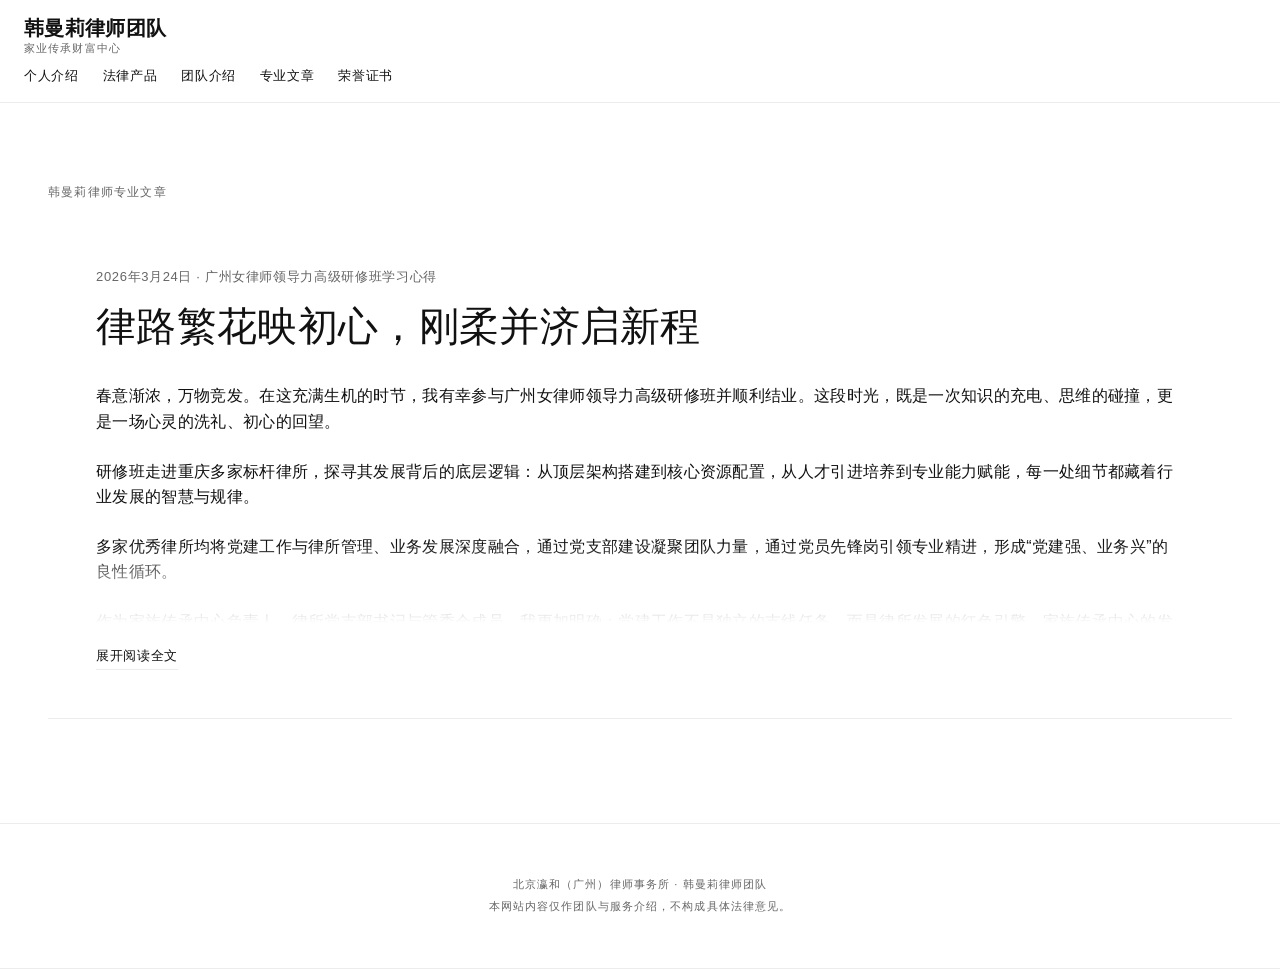
<file: articles.html>
<!doctype html>
<html lang="zh-CN">
  <head>
    <meta charset="UTF-8" />
    <meta name="viewport" content="width=device-width, initial-scale=1" />
    <title>韩曼莉律师专业文章 | 团队</title>
    <link rel="stylesheet" href="styles.css?v=20260625" />
  </head>
  <body>
    <header class="site-header">
      <a class="brand" href="index.html" aria-label="返回首页">
        <span class="brand-mark">瀛和</span>
        <span>
          <strong>韩曼莉律师团队</strong>
          <small>家业传承财富中心</small>
        </span>
      </a>
      <button class="nav-toggle" type="button" aria-expanded="false" aria-controls="primaryNav">
        <span></span>
        <span></span>
        <span></span>
      </button>
      <nav class="top-nav" id="primaryNav" aria-label="主导航">
        <a href="han-manli.html">个人介绍</a>
        <a href="product.html">法律产品</a>
        <a href="team.html">团队介绍</a>
        <a href="articles.html">专业文章</a>
        <a href="certificates.html">荣誉证书</a>
      </nav>
    </header>

    <main id="top">
      <section id="articles" class="section article-section">
        <div class="section-kicker">韩曼莉律师专业文章</div>
        <article class="featured-article">
          <div class="article-head">
            <p>2026年3月24日 · 广州女律师领导力高级研修班学习心得</p>
            <h2>律路繁花映初心，刚柔并济启新程</h2>
          </div>
          <div class="article-body" id="articleBody">
            <p>春意渐浓，万物竞发。在这充满生机的时节，我有幸参与广州女律师领导力高级研修班并顺利结业。这段时光，既是一次知识的充电、思维的碰撞，更是一场心灵的洗礼、初心的回望。</p>
            <p>研修班走进重庆多家标杆律所，探寻其发展背后的底层逻辑：从顶层架构搭建到核心资源配置，从人才引进培养到专业能力赋能，每一处细节都藏着行业发展的智慧与规律。</p>
            <p>多家优秀律所均将党建工作与律所管理、业务发展深度融合，通过党支部建设凝聚团队力量，通过党员先锋岗引领专业精进，形成“党建强、业务兴”的良性循环。</p>
            <p>作为家族传承中心负责人、律所党支部书记与管委会成员，我更加明确：党建工作不是独立的支线任务，而是律所发展的红色引擎。家族传承中心的发展，同样需要党建引领。</p>
            <p>在女性领导力课程中，我对女性律师的专业力量有了更深理解。女性领导力的核心，在于刚柔并济的平衡、多元包容的思维、温润坚定的力量。这种力量用于家族传承服务时，既能坚守原则、严谨务实，也能理解客户的情感需求。</p>
            <p>人工智能、大数据等技术正在改变法律服务行业。从文书起草、案例检索到客户分析、业务拓展，技术赋能让法律服务的效率与质量提升，也要求律师团队持续更新服务方式。</p>
            <p>回顾十九年的律途思考，我将其归纳为“选择、平衡、专注”。从财富传承领域的深耕，到非遗咏春的研习，再到律所党建工作的推进，每一次选择都锚定法治初心，每一次平衡都兼顾责任与担当。</p>
            <p>作为家族传承中心负责人，我们不仅提供财富传承、家族治理的专业方案，更传递对家庭责任、亲情守护与文化传承的价值理念。尤其在特殊人群监护、医疗预嘱、意定监护等领域，我们用专业法律知识为客户的人生全旅程提供保障。</p>
            <p>未来，我将继续以党建为魂、以专业为基、以女性力量为翼，带领家族传承中心完善服务体系，为大湾区家族客户提供更专业、更全面、更有温度的财富传承与家族治理解决方案。</p>
          </div>
          <button class="text-button" type="button" id="toggleArticle" aria-expanded="false">
            展开阅读全文
          </button>
        </article>
      </section>
    </main>

    <footer class="site-footer">
      <p>北京瀛和（广州）律师事务所 · 韩曼莉律师团队</p>
      <p>本网站内容仅作团队与服务介绍，不构成具体法律意见。</p>
    </footer>

    <script src="script.js?v=20260625"></script>
  </body>
</html>
</file>
<file: styles.css>
:root {
  --bg: #ffffff;
  --fg: #111111;
  --line: #111111;
  --accent: #D4AF37; /* 香槟金/高级黄作为点缀 */
  --muted: #666666;
  --font-heading: "Noto Serif SC", "Songti SC", STSong, "Times New Roman", serif;
  --font-body: -apple-system, BlinkMacSystemFont, "Segoe UI", "PingFang SC", "Microsoft YaHei", sans-serif;
  --shadow: none;
}

* {
  box-sizing: border-box;
}

html {
  scroll-behavior: smooth;
}

body {
  margin: 0;
  color: var(--fg);
  background: var(--bg);
  font-family: var(--font-body);
  line-height: 1.6;
  letter-spacing: 0.02em;
}

h1, h2, h3, h4, h5, h6 {
  font-family: var(--font-heading);
  font-weight: 400;
  margin: 0;
}

img {
  display: block;
  max-width: 100%;
}

a {
  color: inherit;
  text-decoration: none;
  transition: opacity 0.2s ease;
}

a:hover {
  opacity: 0.6;
}

.site-header {
  position: sticky;
  top: 0;
  z-index: 20;
  display: flex;
  gap: 16px;
  align-items: center;
  justify-content: space-between;
  padding: 16px 24px;
  background: var(--bg);
  border-bottom: 1px solid rgba(17, 17, 17, 0.08);
}

.brand {
  display: inline-flex;
  align-items: center;
  gap: 12px;
}

.brand-mark {
  display: none; /* Hide the old boxy mark for minimal style */
}

.brand strong {
  display: block;
  font-family: var(--font-heading);
  font-size: 20px;
  line-height: 1.2;
}

.brand small {
  display: block;
  color: var(--muted);
  font-size: 11px;
  text-transform: uppercase;
  letter-spacing: 0.1em;
}

.top-nav {
  display: flex;
  gap: 24px;
}

.top-nav a {
  color: var(--fg);
  font-size: 13px;
  text-transform: uppercase;
  letter-spacing: 0.05em;
}

.nav-toggle {
  display: none;
}

@media (max-width: 900px) {
  .nav-toggle {
    display: grid;
    width: 44px;
    height: 44px;
    place-items: center;
    padding: 0;
    background: transparent;
    border: none;
    cursor: pointer;
    z-index: 30;
  }
  
  .nav-toggle span {
    display: block;
    width: 24px;
    height: 2px;
    background: var(--fg);
    margin: 3px auto;
    transition: transform 0.3s ease, opacity 0.3s ease;
  }
  
  .site-header.nav-open .nav-toggle span:nth-child(1) {
    transform: translateY(8px) rotate(45deg);
  }
  
  .site-header.nav-open .nav-toggle span:nth-child(2) {
    opacity: 0;
  }
  
  .site-header.nav-open .nav-toggle span:nth-child(3) {
    transform: translateY(-8px) rotate(-45deg);
  }
  
  .top-nav {
    position: fixed;
    top: 0;
    left: 0;
    right: 0;
    bottom: 0;
    background: var(--bg);
    flex-direction: column;
    align-items: center;
    justify-content: center;
    gap: 32px;
    opacity: 0;
    visibility: hidden;
    transition: all 0.3s ease;
    z-index: 20;
  }
  
  .site-header.nav-open .top-nav {
    opacity: 1;
    visibility: visible;
  }
  
  .top-nav a {
    font-size: 24px;
  }
}

.hero {
  position: relative;
  min-height: 90vh;
  display: flex;
  align-items: center;
  background: var(--bg);
  border-bottom: 1px solid rgba(17, 17, 17, 0.08);
}

.hero-copy {
  width: 50%;
  padding: 64px 48px;
  border-bottom: 1px solid rgba(17, 17, 17, 0.08);
  height: 100%;
  display: flex;
  flex-direction: column;
  justify-content: center;
}

.hero-media {
  width: 50%;
  height: 100%;
  position: absolute;
  right: 0;
  top: 0;
  bottom: 0;
}

.hero-media img {
  width: 100%;
  height: 100%;
  object-fit: cover;
  
}

.eyebrow,
.section-kicker {
  margin: 0 0 16px;
  font-size: 12px;
  text-transform: uppercase;
  letter-spacing: 0.1em;
  color: var(--muted);
}

.hero h1 {
  font-size: clamp(48px, 8vw, 96px);
  line-height: 1.1;
  letter-spacing: -0.02em;
}

.hero-subtitle {
  max-width: 500px;
  margin: 24px 0 0;
  font-size: 16px;
  color: var(--muted);
}

.hero-actions,
.hero-facts {
  display: flex;
  flex-wrap: wrap;
  gap: 16px;
  margin-top: 48px;
}

.btn {
  display: inline-flex;
  min-height: 44px;
  align-items: center;
  justify-content: center;
  padding: 12px 24px;
  border-bottom: 1px solid rgba(17, 17, 17, 0.08);
  font-size: 13px;
  text-transform: uppercase;
  letter-spacing: 0.05em;
  background: transparent;
  color: var(--fg);
  transition: all 0.3s ease;
}

.btn.primary {
  background: var(--fg);
  color: var(--bg);
}

.btn.primary:hover {
  background: transparent;
  color: var(--fg);
}

.btn.ghost:hover {
  background: var(--fg);
  color: var(--bg);
}

.hero-facts span {
  font-size: 12px;
  text-transform: uppercase;
  letter-spacing: 0.05em;
  color: var(--muted);
}

.hero-facts strong {
  display: block;
  font-family: var(--font-heading);
  font-size: 24px;
  color: var(--fg);
  margin-bottom: 4px;
}

.section {
  padding: 80px 48px;
  border-bottom: 1px solid rgba(17, 17, 17, 0.08);
}

.section h2 {
  font-size: clamp(32px, 5vw, 56px);
  line-height: 1.2;
  margin: 0 0 48px;
}

.section-actions {
  margin-top: 48px;
}

.featured-article {
  background: var(--bg);
  border-bottom: 1px solid rgba(17, 17, 17, 0.08);
  padding: 48px;
  margin-bottom: 24px;
}

.article-head {
  margin-bottom: 32px;
}

.article-head p {
  margin: 0 0 16px;
  color: var(--muted);
  font-size: 13px;
  text-transform: uppercase;
  letter-spacing: 0.05em;
}

.article-head h2 {
  margin: 0;
  font-size: clamp(24px, 4vw, 40px);
}

.article-body {
  max-height: 240px;
  overflow: hidden;
  color: var(--fg);
  transition: max-height 0.4s ease;
  position: relative;
}

.article-body::after {
  content: "";
  position: absolute;
  bottom: 0;
  left: 0;
  right: 0;
  height: 80px;
  background: linear-gradient(to bottom, rgba(255,255,255,0), rgba(255,255,255,1));
  pointer-events: none;
}

.article-body.expanded {
  max-height: 2000px;
}

.article-body.expanded::after {
  display: none;
}

.article-body p {
  margin: 0 0 24px;
}

.text-button {
  display: inline-flex;
  margin-top: 24px;
  padding: 0;
  color: var(--fg);
  background: transparent;
  border: none;
  border-bottom: 1px solid rgba(17, 17, 17, 0.08);
  cursor: pointer;
  font-size: 13px;
  text-transform: uppercase;
  letter-spacing: 0.05em;
  padding-bottom: 4px;
}

.profile-card {
  display: grid;
  grid-template-columns: 1fr 1fr;
  gap: 0;
  background: var(--bg);
  border-bottom: 1px solid rgba(17, 17, 17, 0.08);
}

.profile-image {
  border-bottom: 1px solid rgba(17, 17, 17, 0.08);
}

.profile-image img {
  width: 100%;
  height: 100%;
  object-fit: cover;
  
}

.profile-copy {
  padding: 64px 48px;
}

.profile-cases {
  margin-top: 48px;
  padding-top: 48px;
  border-bottom: 1px solid rgba(17, 17, 17, 0.08);
}

.profile-cases h3 {
  font-size: 24px;
  margin-bottom: 24px;
}

.profile-cases ul {
  list-style: none;
  padding: 0;
  display: flex;
  flex-direction: column;
  gap: 24px;
}

.profile-cases li {
  position: relative;
  padding-top: 16px;
  border-bottom: 1px solid rgba(17, 17, 17, 0.08);
  color: var(--muted);
}

.profile-cases li::before {
  display: none;
}

.profile-cases strong {
  display: block;
  color: var(--fg);
  font-family: var(--font-heading);
  font-size: 18px;
  margin-bottom: 8px;
}

.profile-list {
  display: grid;
  gap: 0;
  margin: 48px 0 0;
  border-bottom: 1px solid rgba(17, 17, 17, 0.08);
}

.profile-list div {
  display: grid;
  grid-template-columns: 120px 1fr;
  gap: 24px;
  padding: 16px 0;
  border-bottom: 1px solid rgba(17, 17, 17, 0.08);
  align-items: baseline;
}

.profile-list dt {
  color: var(--muted);
  font-size: 12px;
  text-transform: uppercase;
  letter-spacing: 0.05em;
}

.profile-list dd {
  margin: 0;
  font-size: 14px;
}

.profile-actions {
  margin-top: 48px;
}

.services-section {
  background: var(--bg);
  color: var(--fg);
}

.services-section h2 {
  color: var(--fg);
}

.service-grid {
  display: flex;
  flex-direction: column;
  gap: 0;
  border-bottom: 1px solid rgba(17, 17, 17, 0.08);
}

.service-card {
  display: grid;
  grid-template-columns: 60px 1fr auto;
  align-items: center;
  padding: 32px 0;
  background: transparent;
  border-bottom: 1px solid rgba(17, 17, 17, 0.08);
  transition: padding-left 0.3s ease;
}

.service-card:hover {
  padding-left: 24px;
}

.service-card span {
  color: var(--muted);
  font-family: var(--font-body);
  font-size: 13px;
}

.service-card h3 {
  margin: 0;
  font-size: 32px;
}

.card-link {
  display: inline-flex;
  margin: 0;
  font-size: 13px;
  text-transform: uppercase;
  letter-spacing: 0.05em;
  border-bottom: 1px solid rgba(17, 17, 17, 0.08);
  padding-bottom: 4px;
}

.aclass-section {
  max-width: none;
  background: var(--panel);
}

.aclass-section > * {
  max-width: 1180px;
  margin-right: auto;
  margin-left: auto;
}

.timeline {
  display: grid;
  grid-template-columns: repeat(4, minmax(0, 1fr));
  gap: 0;
  border-bottom: 1px solid rgba(17, 17, 17, 0.08);
  border-bottom: 1px solid rgba(17, 17, 17, 0.08);
}

.timeline div {
  min-height: 220px;
  padding: 32px;
  border-bottom: 1px solid rgba(17, 17, 17, 0.08);
}

.timeline strong {
  display: block;
  color: var(--fg);
  font-family: var(--font-heading);
  font-size: 24px;
}

.timeline p {
  margin: 16px 0 0;
  color: var(--muted);
}

.credential-layout {
  display: grid;
  grid-template-columns: 1fr 1fr;
  gap: 48px;
  align-items: center;
}

.credential-layout img {
  width: 100%;
  border-bottom: 1px solid rgba(17, 17, 17, 0.08);
  
}

.credential-list {
  display: flex;
  flex-direction: column;
  gap: 0;
  border-bottom: 1px solid rgba(17, 17, 17, 0.08);
}

.credential-list p {
  margin: 0;
  padding: 24px 0;
  background: transparent;
  border-bottom: 1px solid rgba(17, 17, 17, 0.08);
}

.credential-cta {
  justify-self: start;
  margin-top: 32px;
}

.case-grid {
  display: grid;
  grid-template-columns: repeat(3, minmax(0, 1fr));
  gap: 0;
  border-bottom: 1px solid rgba(17, 17, 17, 0.08);
}

.case-grid article {
  padding: 48px;
  background: var(--bg);
  border-bottom: 1px solid rgba(17, 17, 17, 0.08);
  min-height: 220px;
}

.case-grid h3 {
  margin: 0 0 16px;
  color: var(--fg);
  font-size: 24px;
}

.case-grid p {
  margin: 0;
  color: var(--muted);
  font-size: 14px;
}

.team-section {
  background: var(--bg);
}

.team-list {
  display: flex;
  flex-direction: column;
  gap: 0;
  border-bottom: 1px solid rgba(17, 17, 17, 0.08);
}

.team-member {
  display: grid;
  grid-template-columns: 120px 1fr;
  gap: 32px;
  padding: 32px 0;
  background: transparent;
  border: none;
  border-bottom: 1px solid rgba(17, 17, 17, 0.08);
  align-items: center;
}

.team-member.lead {
  grid-column: 1 / -1;
  grid-template-columns: 200px 1fr;
  padding: 48px 0;
}

.team-member img,
.avatar-text {
  width: 100%;
  aspect-ratio: 3/4;
  height: auto;
  object-fit: cover;
  
}

.avatar-text {
  background: var(--bg);
  color: var(--fg);
  border-bottom: 1px solid rgba(17, 17, 17, 0.08);
}

.team-member h3 {
  font-size: 24px;
  margin-bottom: 8px;
}

.team-member.lead h3 {
  font-size: 36px;
}

.team-member p {
  color: var(--muted);
  font-size: 14px;
}

.contact-section {
  padding-bottom: 96px;
}

.contact-panel {
  display: grid;
  grid-template-columns: 1fr 300px;
  gap: 48px;
  padding: 64px 48px;
  color: var(--bg);
  background: var(--fg);
}

.contact-panel h2 {
  color: var(--bg);
}

.contact-panel p {
  margin: 16px 0;
  color: rgba(255, 255, 255, 0.6);
}

.qr-card {
  display: grid;
  gap: 16px;
  justify-items: center;
  align-self: center;
  padding: 24px;
  color: var(--fg);
  background: var(--bg);
}

.qr-card img {
  width: 140px;
  height: 140px;
}

.qr-card span {
  font-size: 12px;
  text-transform: uppercase;
  letter-spacing: 0.05em;
}

.site-footer {
  padding: 48px 48px;
  color: var(--muted);
  background: var(--bg);
  border-bottom: 1px solid rgba(17, 17, 17, 0.08);
  text-align: center;
  font-size: 11px;
  text-transform: uppercase;
  letter-spacing: 0.1em;
}

.site-footer p {
  margin: 4px 0;
}

.sub-hero {
  display: grid;
  min-height: 50vh;
  grid-template-columns: 1fr 400px;
  gap: 0;
  align-items: center;
  padding: 80px 48px;
  color: var(--fg);
  background: var(--bg);
  border-bottom: 1px solid rgba(17, 17, 17, 0.08);
}

.sub-hero h1 {
  font-size: clamp(36px, 6vw, 64px);
  line-height: 1.1;
  margin: 0;
}

.sub-hero p {
  max-width: 600px;
  margin: 24px 0 0;
  color: var(--muted);
  font-size: 16px;
}

.sub-hero img {
  width: 100%;
  height: auto;
  aspect-ratio: 3/4;
  object-fit: cover;
  
}

.product-hero,
.certificate-hero,
.private-hero {
  display: block;
  min-height: auto;
  padding: 120px 48px;
  background: var(--bg);
  color: var(--fg);
  border-bottom: 1px solid rgba(17, 17, 17, 0.08);
}

.product-hero h1,
.certificate-hero h1,
.private-hero h1 {
  color: var(--fg);
}

.detail-grid,
.audience-grid,
.process-list,
.summary-grid {
  display: grid;
  gap: 0;
  border-bottom: 1px solid rgba(17, 17, 17, 0.08);
}

.detail-grid {
  grid-template-columns: repeat(3, minmax(0, 1fr));
}

.detail-grid article,
.audience-grid article,
.process-list article,
.summary-grid article {
  padding: 32px;
  background: var(--bg);
  border-bottom: 1px solid rgba(17, 17, 17, 0.08);
}

.detail-grid h3,
.audience-grid h3,
.process-list h3 {
  margin: 0 0 16px;
  color: var(--fg);
  font-size: 24px;
}

.detail-grid p,
.audience-grid p,
.process-list p {
  margin: 0;
  color: var(--muted);
  font-size: 14px;
}

.role-section,
.scholarship-section,
.appointments-band {
  background: var(--bg);
}

.role-list,
.paper-list {
  display: grid;
  grid-template-columns: repeat(2, minmax(0, 1fr));
  gap: 0;
  border-bottom: 1px solid rgba(17, 17, 17, 0.08);
}

.role-list p,
.paper-list p {
  margin: 0;
  padding: 24px;
  background: var(--bg);
  border-bottom: 1px solid rgba(17, 17, 17, 0.08);
}

.timeline.compact {
  grid-template-columns: repeat(4, minmax(0, 1fr));
}

.audience-grid {
  grid-template-columns: repeat(3, minmax(0, 1fr));
}

.process-section {
  background: var(--bg);
  color: var(--fg);
}

.process-section h2 {
  color: var(--fg);
}

.process-list {
  grid-template-columns: repeat(5, minmax(0, 1fr));
}

.process-list article {
  background: transparent;
  border-color: rgba(17, 17, 17, 0.08);
}

.process-list span {
  color: var(--muted);
  font-family: var(--font-body);
}

.process-list h3 {
  color: var(--fg);
}

.process-list p {
  color: var(--muted);
}

.product-principles {
  margin-top: 48px;
}

.private-map-section {
  color: var(--fg);
  background: var(--bg);
}

.private-map-section h2 {
  color: var(--fg);
}

.private-map {
  display: grid;
  grid-template-columns: repeat(3, minmax(0, 1fr));
  gap: 0;
  border-bottom: 1px solid rgba(17, 17, 17, 0.08);
}

.private-map article {
  min-height: 230px;
  padding: 32px;
  background: transparent;
  border-bottom: 1px solid rgba(17, 17, 17, 0.08);
}

.private-map span {
  color: var(--muted);
  font-family: var(--font-body);
}

.private-map h3 {
  margin: 34px 0 12px;
  color: var(--fg);
  font-size: 24px;
}

.private-map p {
  margin: 0;
  color: var(--muted);
}

.summary-grid {
  grid-template-columns: repeat(3, minmax(0, 1fr));
}

.summary-grid article {
  min-height: 150px;
  display: grid;
  align-content: center;
  gap: 8px;
  text-align: center;
}

.summary-grid strong {
  color: var(--claret);
  font-size: 46px;
  line-height: 1;
}

.summary-grid span {
  color: var(--muted);
}

.combined-links {
  max-width: 860px;
}

.cert-section {
  max-width: none;
}

.cert-section > * {
  max-width: 1180px;
  margin-right: auto;
  margin-left: auto;
}

.certificate-grid {
  display: grid;
  grid-template-columns: repeat(3, minmax(0, 1fr));
  gap: 0;
  border-bottom: 1px solid rgba(17, 17, 17, 0.08);
}

.certificate-card {
  display: grid;
  min-height: 420px;
  background: var(--bg);
  border-bottom: 1px solid rgba(17, 17, 17, 0.08);
  padding: 16px;
}

.cert-visual {
  display: grid;
  min-height: 230px;
  aspect-ratio: 1.32;
  place-items: center;
  background: transparent;
  border-bottom: 1px solid rgba(17, 17, 17, 0.08);
  overflow: hidden;
}

.cert-visual img {
  width: 100%;
  height: 100%;
  object-fit: contain;
}

.cert-placeholder {
  display: grid;
  width: 100%;
  height: 100%;
  place-items: center;
  align-content: center;
  gap: 6px;
  color: var(--fg);
  background: var(--bg);
}

.cert-placeholder strong {
  color: var(--fg);
  font-family: var(--font-heading);
  font-size: 26px;
}

.cert-placeholder span {
  color: var(--muted);
  font-size: 13px;
  text-transform: uppercase;
  letter-spacing: 0.05em;
}

.cert-meta {
  padding: 32px;
}

.cert-meta span,
.cert-badge {
  display: inline-flex;
  margin: 0 6px 16px 0;
  color: var(--muted);
  font-size: 12px;
  text-transform: uppercase;
  letter-spacing: 0.05em;
  font-style: normal;
}

.cert-badge {
  color: var(--fg);
}

.cert-meta h3 {
  margin: 0 0 16px;
  color: var(--fg);
  font-size: 20px;
  line-height: 1.3;
}

.cert-meta p {
  margin: 0 0 24px;
  color: var(--muted);
  font-size: 13px;
  word-break: break-all;
}

.cert-meta a {
  display: inline-flex;
  padding: 0;
  color: var(--fg);
  background: transparent;
  border-bottom: 1px solid rgba(17, 17, 17, 0.08);
  font-size: 13px;
  text-transform: uppercase;
  letter-spacing: 0.05em;
  padding-bottom: 4px;
}

.team-hero-page {
  background:
    linear-gradient(135deg, rgba(17, 24, 32, 0.94), rgba(23, 59, 53, 0.75)),
    var(--deep);
}

.team-switcher {
  display: flex;
  gap: 24px;
  border-bottom: 1px solid rgba(17, 17, 17, 0.08);
  padding: 0 48px;
  overflow-x: auto;
  scrollbar-width: none;
}

.team-switcher::-webkit-scrollbar {
  display: none;
}

.tab-btn {
  background: transparent;
  border: none;
  border-bottom: 1px solid transparent;
  padding: 24px 0;
  cursor: pointer;
  font-size: 14px;
  text-transform: uppercase;
  letter-spacing: 0.05em;
  color: var(--muted);
  margin-bottom: -1px;
  transition: color 0.3s ease;
  white-space: nowrap;
}

.tab-btn:hover {
  color: var(--fg);
}

.tab-btn.is-active {
  color: var(--fg);
  border-bottom-color: var(--fg);
}

.lawyer-editorial-card {
  display: grid;
  grid-template-columns: 1fr 1fr;
  gap: 0;
  border-bottom: 1px solid rgba(17, 17, 17, 0.08);
}

.lawyer-editorial-card:first-child {
  border-top: none;
}

.lawyer-editorial-visual {
  border-bottom: 1px solid rgba(17, 17, 17, 0.08);
  position: relative;
}

.sticky-visual {
  position: sticky;
  top: 65px; /* header height */
  height: calc(100vh - 65px);
  padding: 48px;
  display: flex;
  align-items: center;
  justify-content: center;
}

.sticky-visual img {
  width: 100%;
  height: 100%;
  max-height: 80vh;
  object-fit: cover;
  
}

.lawyer-initials {
  width: 100%;
  height: 100%;
  max-height: 80vh;
  display: grid;
  place-items: center;
  background: var(--bg);
  color: var(--fg);
  border-bottom: 1px solid rgba(17, 17, 17, 0.08);
  font-size: 72px;
  font-family: var(--font-heading);
}

.lawyer-editorial-content {
  padding: 64px 48px;
  background: var(--bg);
}

.lawyer-editorial-header {
  margin-bottom: 48px;
}

.lawyer-editorial-header h2 {
  font-size: clamp(36px, 5vw, 64px);
  line-height: 1.1;
  margin: 0 0 24px;
}

.lawyer-summary {
  font-size: 16px;
  color: var(--muted);
  line-height: 1.8;
  max-width: 600px;
}

.lawyer-facts {
  display: grid;
  gap: 0;
  margin: 48px 0;
  border-bottom: 1px solid rgba(17, 17, 17, 0.08);
}

.lawyer-facts div {
  display: grid;
  grid-template-columns: 120px 1fr;
  gap: 24px;
  padding: 16px 0;
  border-bottom: 1px solid rgba(17, 17, 17, 0.08);
  align-items: baseline;
}

.lawyer-facts dt {
  color: var(--muted);
  font-size: 12px;
  text-transform: uppercase;
  letter-spacing: 0.05em;
}

.lawyer-facts dd {
  margin: 0;
  font-size: 14px;
}

.lawyer-sections {
  display: flex;
  flex-direction: column;
  gap: 48px;
}

.lawyer-sections h3 {
  font-size: 24px;
  margin-bottom: 24px;
}

.lawyer-sections ul {
  list-style: none;
  padding: 0;
  display: flex;
  flex-direction: column;
  gap: 16px;
}

.lawyer-sections li {
  position: relative;
  padding-top: 16px;
  border-bottom: 1px solid rgba(17, 17, 17, 0.08);
  color: var(--muted);
}

.lawyer-actions {
  margin-top: 64px;
}

@media (max-width: 900px) {
  .lawyer-editorial-card {
    grid-template-columns: 1fr;
  }
  
  .lawyer-editorial-visual {
    border-right: none;
    border-bottom: 1px solid rgba(17, 17, 17, 0.08);
  }
  
  .sticky-visual {
    position: relative;
    top: 0;
    height: auto;
    padding: 24px;
  }
  
  .sticky-visual img,
  .lawyer-initials {
    aspect-ratio: 3/4;
    height: auto;
  }
  
  .lawyer-editorial-content {
    padding: 32px 24px;
  }
}

.mobile-cta {
  position: fixed;
  right: 12px;
  bottom: max(12px, env(safe-area-inset-bottom));
  left: 12px;
  z-index: 30;
  display: none;
  grid-template-columns: repeat(3, 1fr);
  overflow: hidden;
  background: var(--deep);
  border: 1px solid rgba(185, 144, 79, 0.34);
  box-shadow: 0 14px 40px rgba(17, 24, 32, 0.28);
}

.mobile-cta a {
  display: grid;
  min-height: 48px;
  place-items: center;
  color: var(--white);
  font-size: 14px;
  font-weight: 700;
}

.mobile-cta a + a {
  border-left: 1px solid rgba(255, 255, 255, 0.13);
}

@media (max-width: 900px) {
  .hero {
    flex-direction: column;
    justify-content: flex-end;
  }
  .hero-media {
    width: 100%;
    height: 50%;
    top: 0;
    bottom: auto;
  }
  .hero-copy {
    width: 100%;
    padding: 32px 24px 64px;
    margin-top: 50vh;
  }
}

  .site-header {
    align-items: flex-start;
    flex-direction: column;
    gap: 8px;
  }

  .top-nav {
    width: 100%;
  }

  .service-strip {
    top: 96px;
  }

  .hero,
  .hero-copy {
    min-height: 670px;
  }

  .hero-media img {
    object-position: center top;
  }

  .profile-card,
  .credential-layout,
  .contact-panel {
    grid-template-columns: 1fr;
  }

  .profile-image {
    min-height: 520px;
  }

  .service-grid,
  .timeline {
    grid-template-columns: repeat(2, minmax(0, 1fr));
  }

  .case-grid,
  .team-list,
  .detail-grid,
  .audience-grid,
  .process-list,
  .certificate-grid,
  .private-map {
    grid-template-columns: 1fr;
  }

  .sub-hero {
    grid-template-columns: 1fr;
    padding-top: 72px;
  }

  .sub-hero img {
    max-height: 440px;
  }

  .role-list,
  .paper-list,
  .summary-grid,
  .timeline.compact {
    grid-template-columns: 1fr;
  }

  .lawyer-profile-panel {
    grid-template-columns: 1fr;
    padding: 18px;
  }

  .lawyer-visual {
    position: static;
    min-height: 380px;
  }

  .lawyer-visual img,
  .lawyer-initials {
    height: 420px;
  }

  .lawyer-facts {
    grid-template-columns: 1fr;
  }

@media (max-width: 620px) {
  .site-header {
    display: grid;
    grid-template-columns: 1fr 44px;
    align-items: center;
    gap: 10px;
    padding-right: 14px;
    padding-left: 14px;
  }

  .brand {
    min-width: 0;
  }

  .nav-toggle {
    display: grid;
    justify-self: end;
  }

  .top-nav {
    grid-column: 1 / -1;
    display: grid;
    width: 100%;
    max-height: 0;
    overflow: hidden;
    gap: 0;
    padding: 0;
    border-top: 0 solid transparent;
    transition:
      max-height 220ms ease,
      padding 220ms ease,
      border-color 220ms ease;
    white-space: normal;
  }

  .site-header.nav-open .top-nav {
    max-height: 420px;
    padding-top: 10px;
    border-bottom: 1px solid rgba(17, 17, 17, 0.08);
  }

  .top-nav a {
    min-height: 42px;
    padding: 10px 4px;
    border-bottom: 1px solid rgba(23, 32, 42, 0.08);
    font-size: 15px;
  }

  .service-strip {
    top: 67px;
    padding-right: 14px;
    padding-left: 14px;
  }

  .hero,
  .hero-copy {
    min-height: 660px;
  }

  .hero-media img {
    object-position: 58% top;
  }

  .hero-media::after {
    background:
      linear-gradient(180deg, rgba(17, 24, 32, 0.05) 20%, rgba(17, 24, 32, 0.9)),
      linear-gradient(90deg, rgba(17, 24, 32, 0.38), rgba(17, 24, 32, 0.1));
  }

  .hero-copy {
    padding: 92px 18px 38px;
  }

  .hero-subtitle {
    font-size: 15px;
  }

  .hero-actions .btn {
    flex: 1 1 140px;
  }

  .hero-facts span {
    flex: 1 1 120px;
  }

  .section {
    padding: 56px 18px;
  }

  .article-head,
  .article-body {
    padding-right: 18px;
    padding-left: 18px;
  }

  .text-button {
    width: calc(100% - 36px);
    margin-right: 18px;
    margin-left: 18px;
  }

  .profile-card {
    gap: 22px;
  }

  .profile-image {
    min-height: 430px;
  }

  .service-grid,
  .timeline {
    grid-template-columns: 1fr;
  }

  .service-card,
  .timeline div {
    min-height: auto;
  }

  .team-member,
  .team-member.lead {
    grid-template-columns: 88px minmax(0, 1fr);
    padding: 14px;
  }

  .team-member img,
  .team-member.lead img,
  .avatar-text {
    width: 88px;
    height: 112px;
  }

  .team-member h3 {
    font-size: 17px;
  }

  .team-member p {
    font-size: 13px;
  }

  .contact-panel {
    padding: 26px 18px;
  }

  .mobile-cta.is-visible {
    display: grid;
  }
}
</file>
